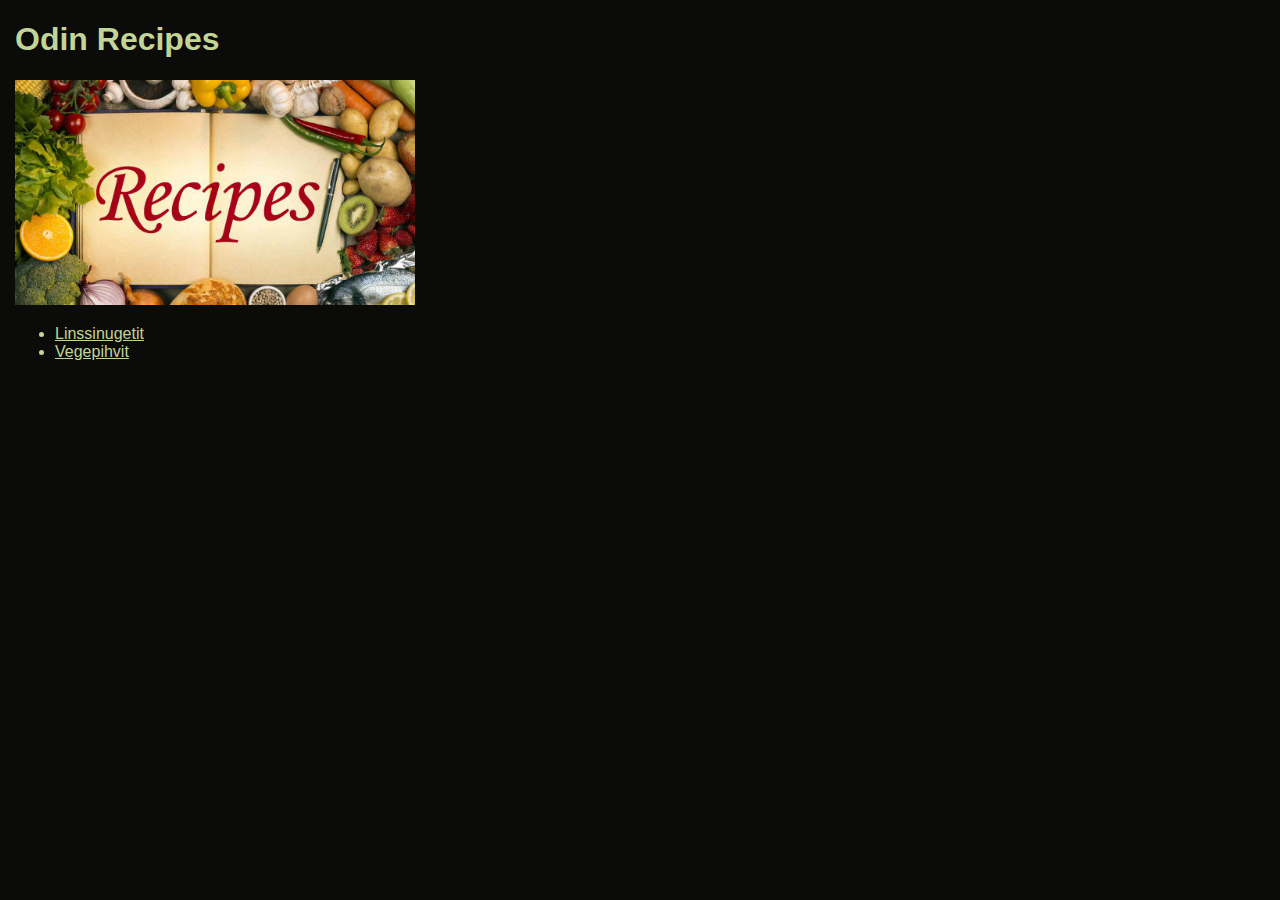
<file: index.html>
<!DOCTYPE html>
<html lang="en">
<head>
    <meta charset="UTF-8">
    <meta http-equiv="X-UA-Compatible" content="IE=edge">
    <meta name="viewport" content="width=device-width, initial-scale=1.0">
    <link rel="apple-touch-icon" sizes="180x180" href="/apple-touch-icon.png">
    <link rel="icon" type="image/png" sizes="32x32" href="/favicon-32x32.png">
    <link rel="icon" type="image/png" sizes="16x16" href="/favicon-16x16.png">
    <link rel="manifest" href="/site.webmanifest">
    <link rel="mask-icon" href="/safari-pinned-tab.svg" color="#5bbad5">
    <meta name="msapplication-TileColor" content="#da532c">
    <meta name="theme-color" content="#ffffff">
    <link rel="stylesheet" href="/css/style.css">
    <title>Reseptit</title>
</head>
<body>
    <h1>Odin Recipes</h1>
    <img src="/img/Banner.jpg" width="400" alt="Reseptit">
    <ul>
        <li><a href="/recipes/linssinugetit.html">Linssinugetit</a></li>
        <li><a href="/recipes/vegepihvit.html">Vegepihvit</a></li>
    </ul>
    
    
</body>
</html>
</file>
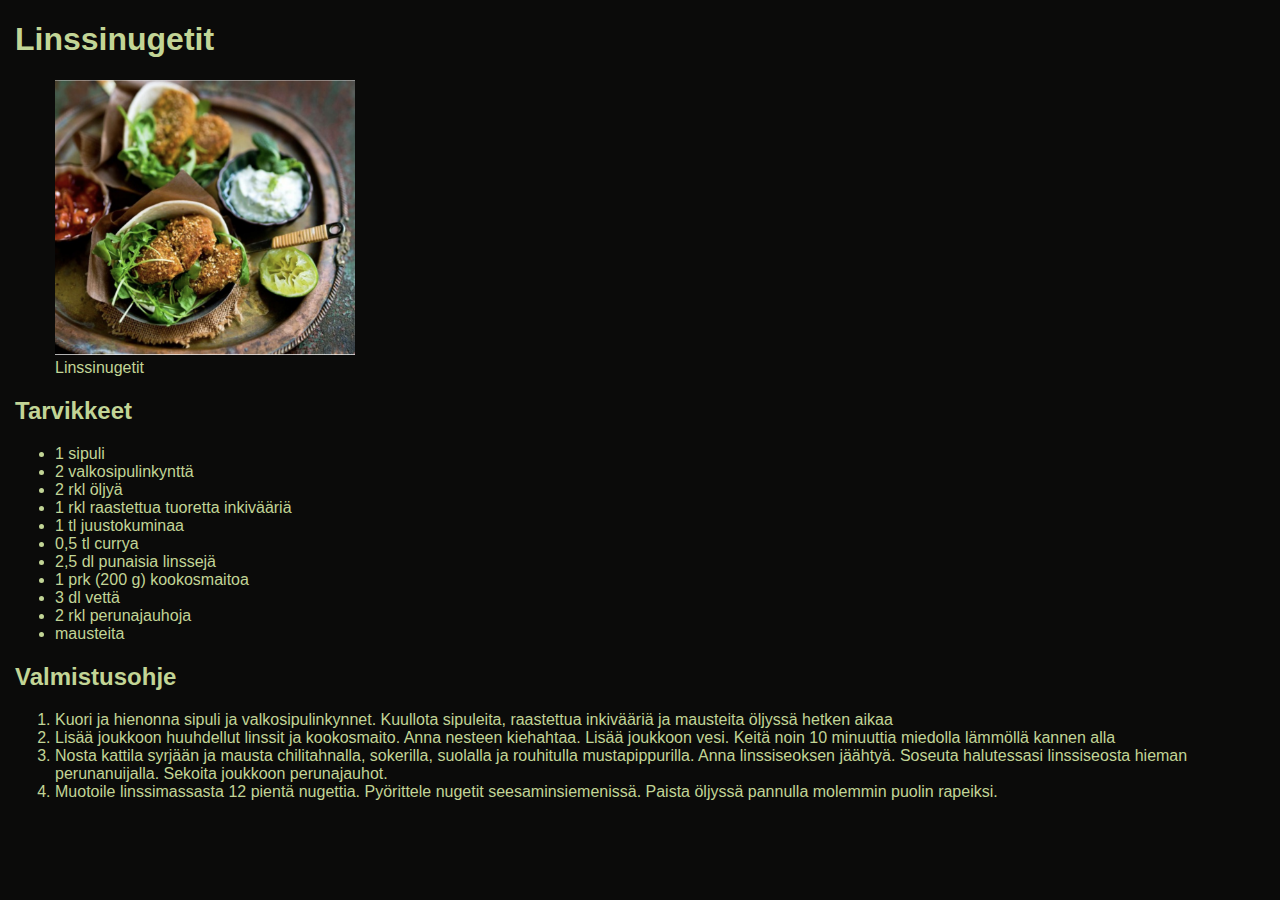
<file: recipes/linssinugetit.html>
<!DOCTYPE html>
<html lang="en">
<head>
    <meta charset="UTF-8">
    <meta http-equiv="X-UA-Compatible" content="IE=edge">
    <meta name="viewport" content="width=device-width, initial-scale=1.0">
    <link rel="apple-touch-icon" sizes="180x180" href="/apple-touch-icon.png">
    <link rel="icon" type="image/png" sizes="32x32" href="/favicon-32x32.png">
    <link rel="icon" type="image/png" sizes="16x16" href="/favicon-16x16.png">
    <link rel="manifest" href="/site.webmanifest">
    <link rel="mask-icon" href="/safari-pinned-tab.svg" color="#5bbad5">
    <meta name="msapplication-TileColor" content="#da532c">
    <meta name="theme-color" content="#ffffff">
    <link rel="stylesheet" href="/css/style.css">
    <title>Linssinugetit</title>
</head>
<body>
    <h1>Linssinugetit</h1>   
    <figure>
        <img src="/img/linssi.png" alt="linssinugetit" class="img">
        <figcaption>Linssinugetit</figcaption>
    </figure>
    <h2>Tarvikkeet</h2>
    <ul>
        <li>1 sipuli</li>
        <li>2 valkosipulinkynttä</li>
        <li>2 rkl öljyä</li>
        <li>1 rkl raastettua tuoretta inkivääriä</li>
        <li>1 tl juustokuminaa</li>
        <li>0,5 tl currya</li>
        <li>2,5 dl punaisia linssejä</li>
        <li>1 prk (200 g) kookosmaitoa</li>
        <li>3 dl vettä</li>
        <li>2 rkl perunajauhoja</li>
        <li>mausteita</li>
    </ul>
     <h2>Valmistusohje</h2>
    <ol>
        <li>Kuori ja hienonna sipuli ja valkosipulinkynnet. Kuullota sipuleita, raastettua inkivääriä ja
            mausteita öljyssä hetken aikaa</li>
        <li>Lisää joukkoon huuhdellut linssit ja kookosmaito. Anna nesteen kiehahtaa. Lisää joukkoon
            vesi. Keitä noin 10 minuuttia miedolla lämmöllä kannen alla</li>
        <li>Nosta kattila syrjään ja mausta chilitahnalla, sokerilla, suolalla ja rouhitulla mustapippurilla.
            Anna linssiseoksen jäähtyä. Soseuta halutessasi linssiseosta hieman perunanuijalla. Sekoita
            joukkoon perunajauhot.</li>
        <li>Muotoile linssimassasta 12 pientä nugettia. Pyörittele nugetit seesaminsiemenissä. Paista
            öljyssä pannulla molemmin puolin rapeiksi.</li>       
    </ol>
</body>
</html>
</file>
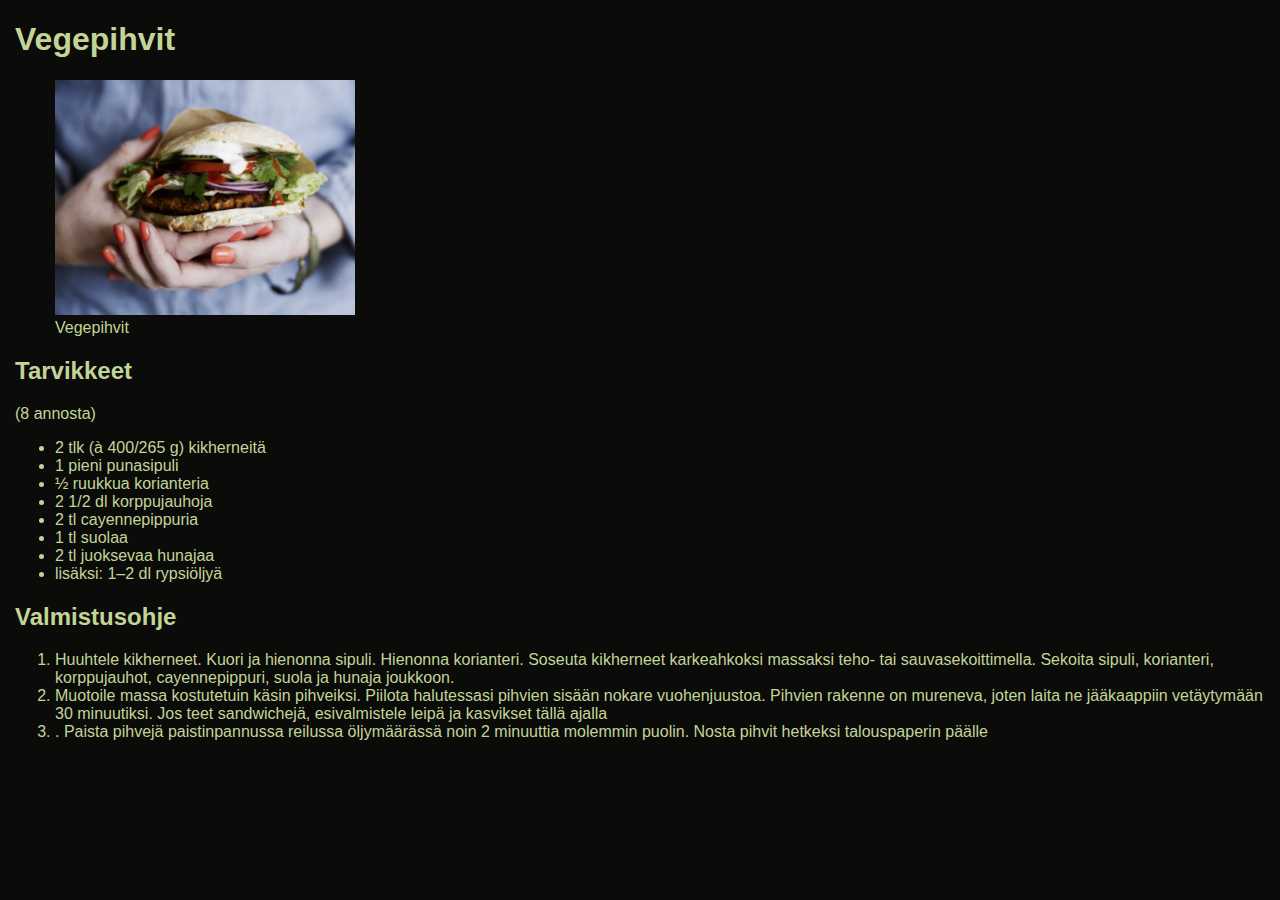
<file: recipes/vegepihvit.html>
<!DOCTYPE html>
<html lang="en">
<head>
    <meta charset="UTF-8">
    <meta http-equiv="X-UA-Compatible" content="IE=edge">
    <meta name="viewport" content="width=device-width, initial-scale=1.0">
    <link rel="apple-touch-icon" sizes="180x180" href="/apple-touch-icon.png">
    <link rel="icon" type="image/png" sizes="32x32" href="/favicon-32x32.png">
    <link rel="icon" type="image/png" sizes="16x16" href="/favicon-16x16.png">
    <link rel="manifest" href="/site.webmanifest">
    <link rel="mask-icon" href="/safari-pinned-tab.svg" color="#5bbad5">
    <meta name="msapplication-TileColor" content="#da532c">
    <meta name="theme-color" content="#ffffff">
    <link rel="stylesheet" href="/css/style.css">
    <title>Vegepihvit</title>
</head>
<body>
    <h1>Vegepihvit</h1>   
    <figure>
        <img src="/img/vegepihvit.png" alt="Vegepihvit" class="img">
        <figcaption>Vegepihvit</figcaption>
    </figure>
    <h2>Tarvikkeet</h2>
    (8 annosta)
    <ul>
        <li>2 tlk (à 400/265 g) kikherneitä</li>
        <li>1 pieni punasipuli
        </li>
        <li>½ ruukkua korianteria
        </li>
        <li>2 1/2 dl korppujauhoja
        </li>
        <li>2 tl cayennepippuria
        </li>
        <li>1 tl suolaa
        </li>
        <li>2 tl juoksevaa hunajaa
        </li>
        <li>lisäksi: 1–2 dl rypsiöljyä
        </li>
    </ul>
     <h2>Valmistusohje</h2>
    <ol>
        <li>Huuhtele kikherneet. Kuori ja hienonna sipuli. Hienonna korianteri. Soseuta kikherneet karkeahkoksi massaksi teho- tai
            sauvasekoittimella. Sekoita sipuli, korianteri, korppujauhot, cayennepippuri, suola ja hunaja joukkoon.</li>
        <li>Muotoile massa kostutetuin käsin pihveiksi. Piilota halutessasi pihvien sisään nokare vuohenjuustoa. Pihvien rakenne on
            mureneva, joten laita ne jääkaappiin vetäytymään 30 minuutiksi. Jos teet sandwichejä, esivalmistele leipä ja kasvikset tällä
            ajalla</li>
        <li>. Paista pihvejä paistinpannussa reilussa öljymäärässä noin 2 minuuttia molemmin puolin. Nosta pihvit hetkeksi
            talouspaperin päälle</li>       
    </ol>
</body>
</html>
</file>
<file: css/style.css>
html {
    box-sizing: border-box;
  }
/* color: white; is one declaration, with color being the property and white being the value, and background-color: black; is another declaration. */
/*Universal Selector*/
*, *::before, *::after {
    box-sizing: inherit;
    color: rgb(194 213 150);
    font-family: Verdana, Geneva, Tahoma, sans-serif;
    background-color: #0b0b0a;  
  }
  /* A type selector (or element selector) will select all elements of the given element type, and the syntax is just the name of the element */
  div {
    color: white;
  }
  .img {
    height: auto;
    width: 300px;
  }
  body {
    margin: 15px;
  }

 /*  Class Selectors Classes aren’t required to be unique, so you can use the same class on as many elements as you want.*/
 .alert-text {
    color: red;
  }
/*   ID Selectors use IDs sparingly (if at all) An ID cannot be repeated on a single page*/
#title {
    background-color: red;
  }
 /*  Grouping Selector when they share same properties*/
.read, 
.unread {
   color: white;
   background-color: black;
 }
.read {
   /* several unique declarations */
   background-color: rgb(0, 255, 64);
 }
.unread {
   /* several unique declarations */
   background-color: rgb(229, 255, 0);
 }
/*  Chaining Selectors note: no space between selectors*/
.subsection.header {
    color: red;
  }
.subsection#preview {
    color: blue;
  }
/*   In general, you can’t chain more than one type selector since an element can’t be two different types at once. For example, chaining two type selectors like div and p, would give us the selector divp, which wouldn’t work since the selector would try to find a literal <divp> element, which doesn’t exist. */
/* Descendant Combinator represented in CSS by a single space between selectors. A descendant combinator will only cause elements that match the last selector to be selected if they also have an ancestor (parent, grandparent, etc) that matches the previous selector. something like .ancestor .child would select an element with the class child if it has an ancestor with the class ancestor. Another way to think of it is child will only be selected if it is nested inside of ancestor, no matter how deeply.*/
/* Note: when comparing selectors you may come across special symbols for the universal selector (*) as well as combinators (+, ~, >, and an empty space). These symbols do not add any specificity in and of themselves. */
</file>
